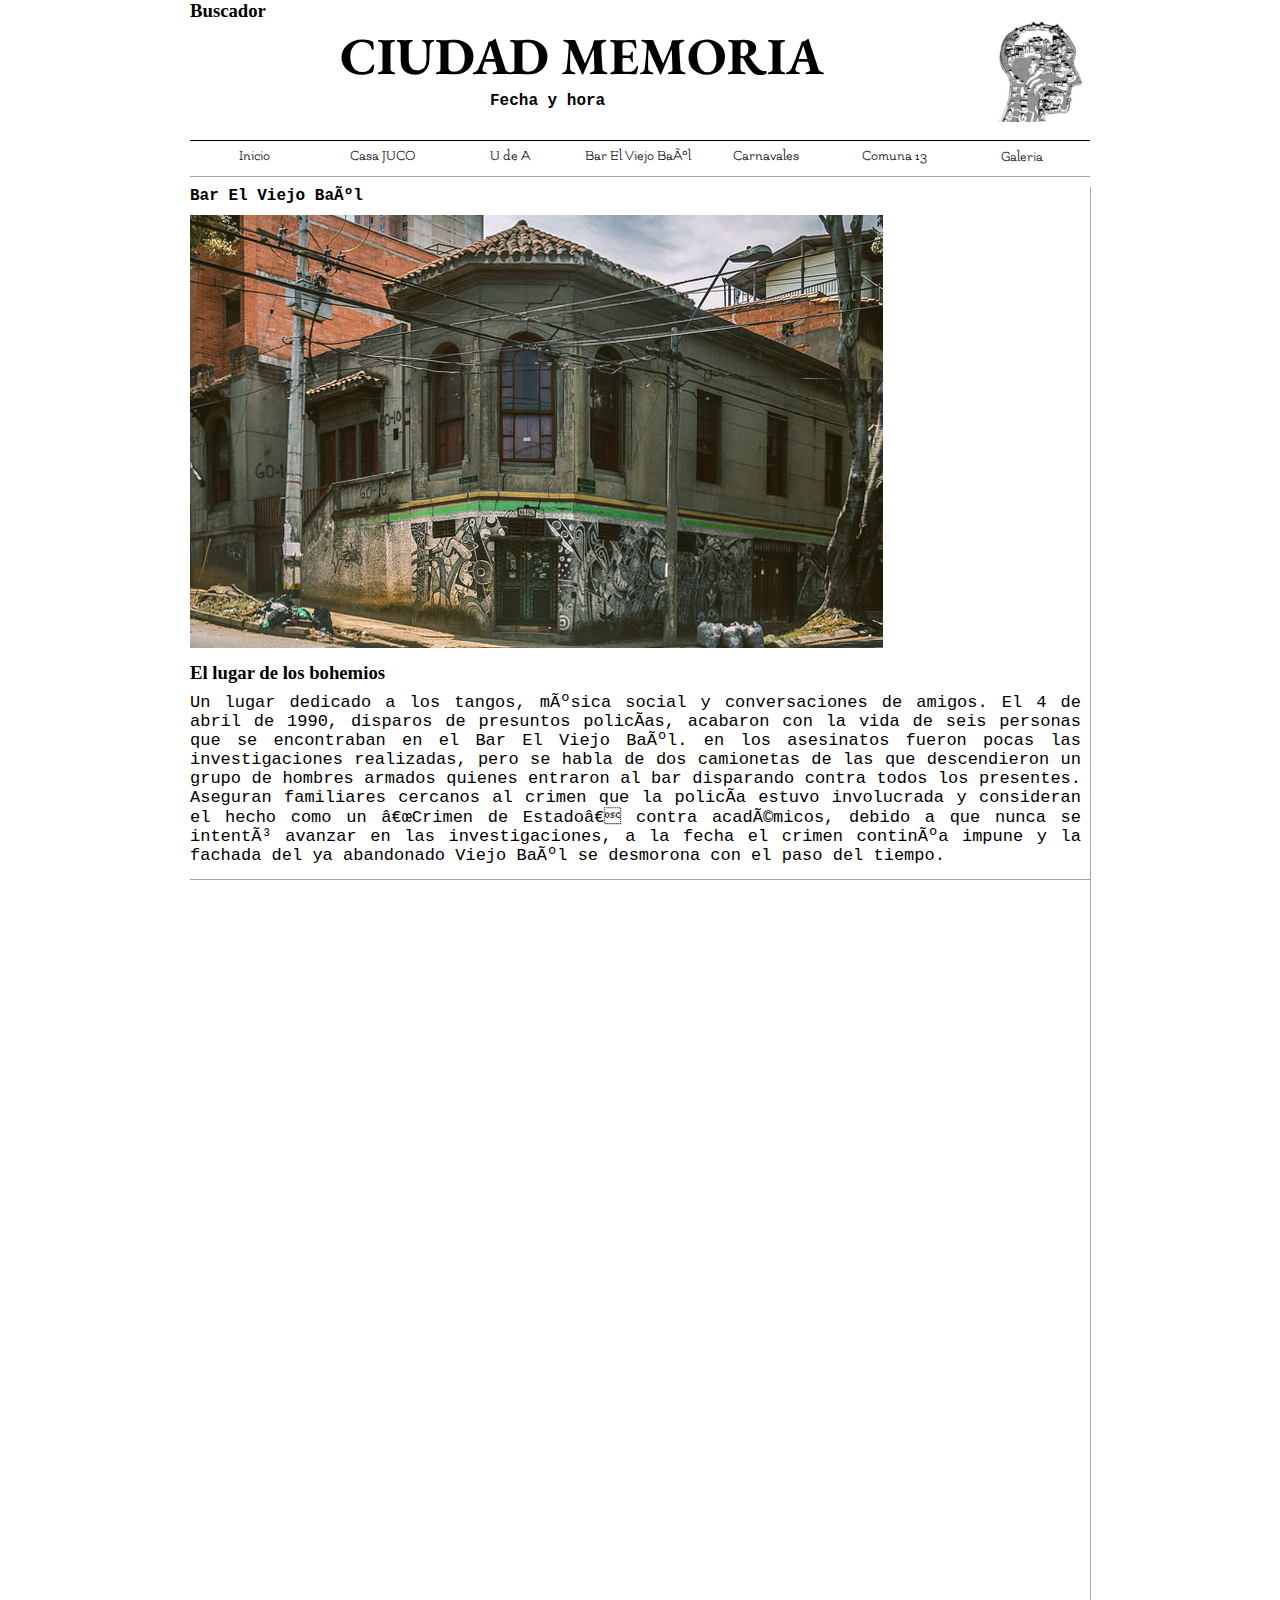
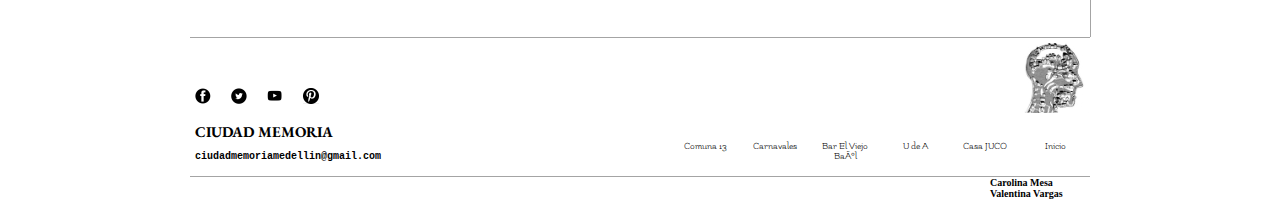
<file: pages/baul.html>
<!DOCTYPE html>
<html lang="es">
<head>

	<link rel="stylesheet" type="text/css" href="../styles/internastyle.css">
	<meta charset= UTF -8">
	<title>  Bar El Viejo Baúl </title>
	<link href="https://fonts.googleapis.com/css?family=EB+Garamond|Flamenco|PT+Mono" rel="stylesheet">
  <link rel="shortcut icon" href="../favicon.ico"/>

</head>

<body>
	
	<header>
  <h3>Buscador</h3>
  <img src="../images/logociudadmemoriapq.jpg" id="logo" />
    <h1>CIUDAD MEMORIA</h1>
    <h2 id="fecha">Fecha y hora</h2>
   	</header>

	<nav>
		<ul>
      <li><a href="../index.html" class="navs">Inicio</a></li>
      <li><a href="juco.html" class="navs">Casa JUCO</a></li>
      <li><a href="udea.html" class="navs">U de A</a></li>
      <li><a href="baul.html" class="navs"> Bar El Viejo Baúl</a></li>
      <li><a href="carnavales.html" class="navs"> Carnavales </a></li>
      <li><a href="comunatrece.html" class="navs">Comuna 13</a></li>
      <li><a href="../pages/comunatrece/galeriatrece.html" class="navs">Galeria</a></li>
		</ul>
	</nav>

 <article>
  	<h2>Bar El Viejo Baúl</h2>
 	<img src="../images/Viejo_Baul.jpg">
 	<h3>El lugar de los bohemios</h3>
		<p class=internosparrafos> Un lugar dedicado a los tangos, música social y conversaciones de amigos. El 4 de abril de 1990, disparos de presuntos policías, acabaron con la vida de seis personas que se encontraban en el Bar El Viejo Baúl. en los asesinatos fueron pocas las investigaciones realizadas, pero se habla de dos camionetas de las que descendieron un grupo de hombres armados quienes entraron al bar disparando contra todos los presentes. 
		Aseguran familiares cercanos al crimen que la policía estuvo involucrada y consideran el hecho como un “Crimen de Estado” contra académicos, debido a que nunca se intentó avanzar en las investigaciones, a la fecha el crimen continúa impune y la fachada del ya abandonado Viejo Baúl se desmorona con el paso del tiempo.</p>
  </article>

<footer>
<img id=logofooter src="../images/logofooter.jpg" >
<img id="face" src="../images/face.png" >
<img id="twitter" src="../images/twitter.png">
<img id="youtube" src="../images/youtube.png">
<img id="pinterest" src="../images/pinterest.png">
 <h4 id="cm">CIUDAD MEMORIA</h4>
<h2 id="correo"> ciudadmemoriamedellin@gmail.com </h2>
<nav>

    <ul>
      <li class="lifooter"><a href="index.html" class="navspe">Inicio</a></li>
      <li class="lifooter"><a href="pages/juco.html" class="navspe">Casa JUCO</a></li>
      <li class="lifooter"><a href="pages/udea.html" class="navspe">U de A</a></li>
      <li class="lifooter"><a href="pages/baul.html" class="navspe"> Bar El Viejo Baúl</a></li>
      <li class="lifooter"><a href="pages/carnavales.html" class="navspe"> Carnavales </a></li>
      <li class="lifooter"><a href="pages/comunatrece.html" class="navspe">Comuna 13</a></li>
    </ul>
  </nav>
  <h3 id="nombres">Carolina Mesa Valentina Vargas</h3>

  </footer>
</body>
</html>
</file>
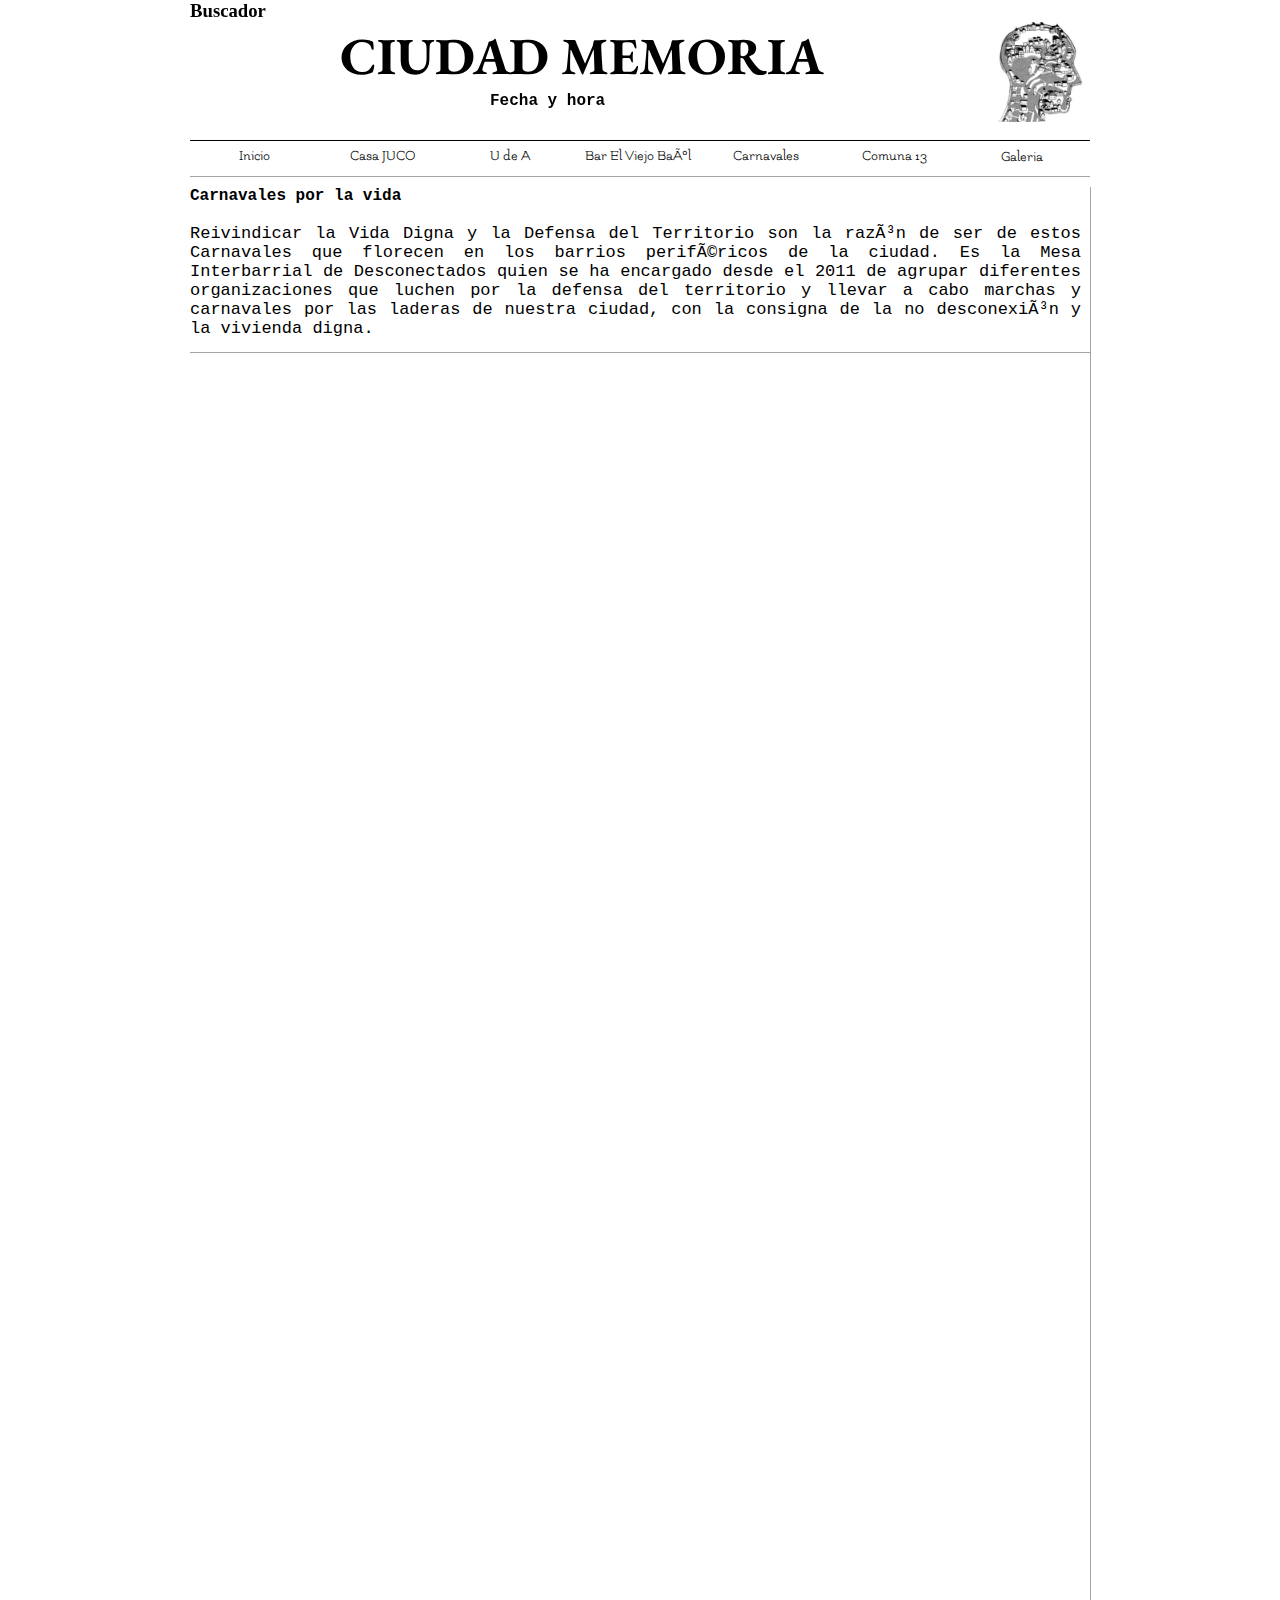
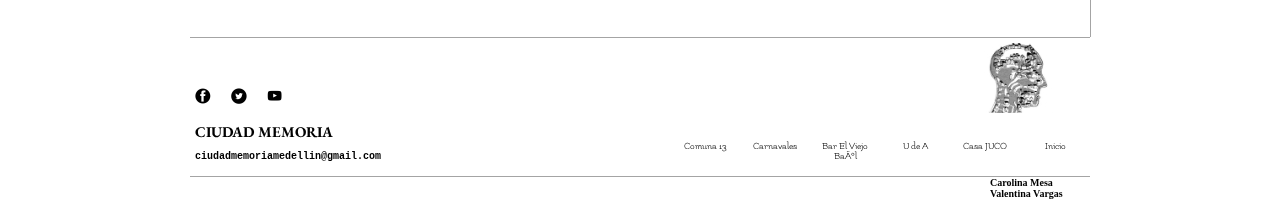
<file: pages/carnavales.html>
<!DOCTYPE html>
<html lang="es">
<head>

	<link rel="stylesheet" type="text/css" href="../styles/internastyle.css">
	<meta charset= UTF -8">
	<title>  Carnavales </title>
<link href="https://fonts.googleapis.com/css?family=EB+Garamond|Flamenco|PT+Mono" rel="stylesheet">
<link rel="shortcut icon" href="../favicon.ico"/>
</head>

<body>

	<header>
  <h3>Buscador</h3>
  <img src="../images/logociudadmemoriapq.jpg" id="logo" />
    <h1>CIUDAD MEMORIA</h1>
    <h2 id="fecha">Fecha y hora</h2>
   	</header>

	
	<nav>
		<ul>
      <li><a href="../index.html" class="navs">Inicio</a></li>
      <li><a href="juco.html" class="navs">Casa JUCO</a></li>
      <li><a href="udea.html" class="navs">U de A</a></li>
      <li><a href="baul.html" class="navs"> Bar El Viejo Baúl</a></li>
      <li><a href="carnavales.html" class="navs"> Carnavales </a></li>
      <li><a href="comunatrece.html" class="navs">Comuna 13</a></li>
      <li><a href="../pages/comunatrece/galeriatrece.html" class="navs">Galeria</a></li>

		</ul>
	</nav>

<article>
	<h2>Carnavales por la vida</h2>

	<p class=internosparrafos> Reivindicar la Vida Digna y la Defensa del Territorio son la razón de ser de estos Carnavales que florecen en los barrios periféricos de la ciudad.
	Es la Mesa Interbarrial de Desconectados quien se ha encargado desde el 2011 de agrupar diferentes organizaciones que luchen por la defensa del territorio y llevar a cabo marchas y carnavales por las laderas de nuestra ciudad, con la consigna de la no desconexión y la vivienda digna. </p>
	
	<iframe width="853" height="480" src="https://www.youtube.com/embed/YwfmR9SEdMc" frameborder="0" allowfullscreen></iframe>
</article>

	<footer>
<img id=logofooter src="../images/logofooter.jpg" >
<img id="face" src="../images/face.png" >
<img id="twitter" src="../images/twitter.png">
<img id="youtube" src="../images/youtube.png">
 <h4 id="cm">CIUDAD MEMORIA</h4>
<h2 id="correo"> ciudadmemoriamedellin@gmail.com </h2>
<nav>

    <ul>
      <li class="lifooter"><a href="index.html" class="navspe">Inicio</a></li>
      <li class="lifooter"><a href="pages/juco.html" class="navspe">Casa JUCO</a></li>
      <li class="lifooter"><a href="pages/udea.html" class="navspe">U de A</a></li>
      <li class="lifooter"><a href="pages/baul.html" class="navspe"> Bar El Viejo Baúl</a></li>
      <li class="lifooter"><a href="pages/carnavales.html" class="navspe"> Carnavales </a></li>
      <li class="lifooter"><a href="pages/comunatrece.html" class="navspe">Comuna 13</a></li>
    </ul>
  </nav>
  <h3 id="nombres">Carolina Mesa Valentina Vargas</h3>

  </footer>
</body>
</html>
</file>
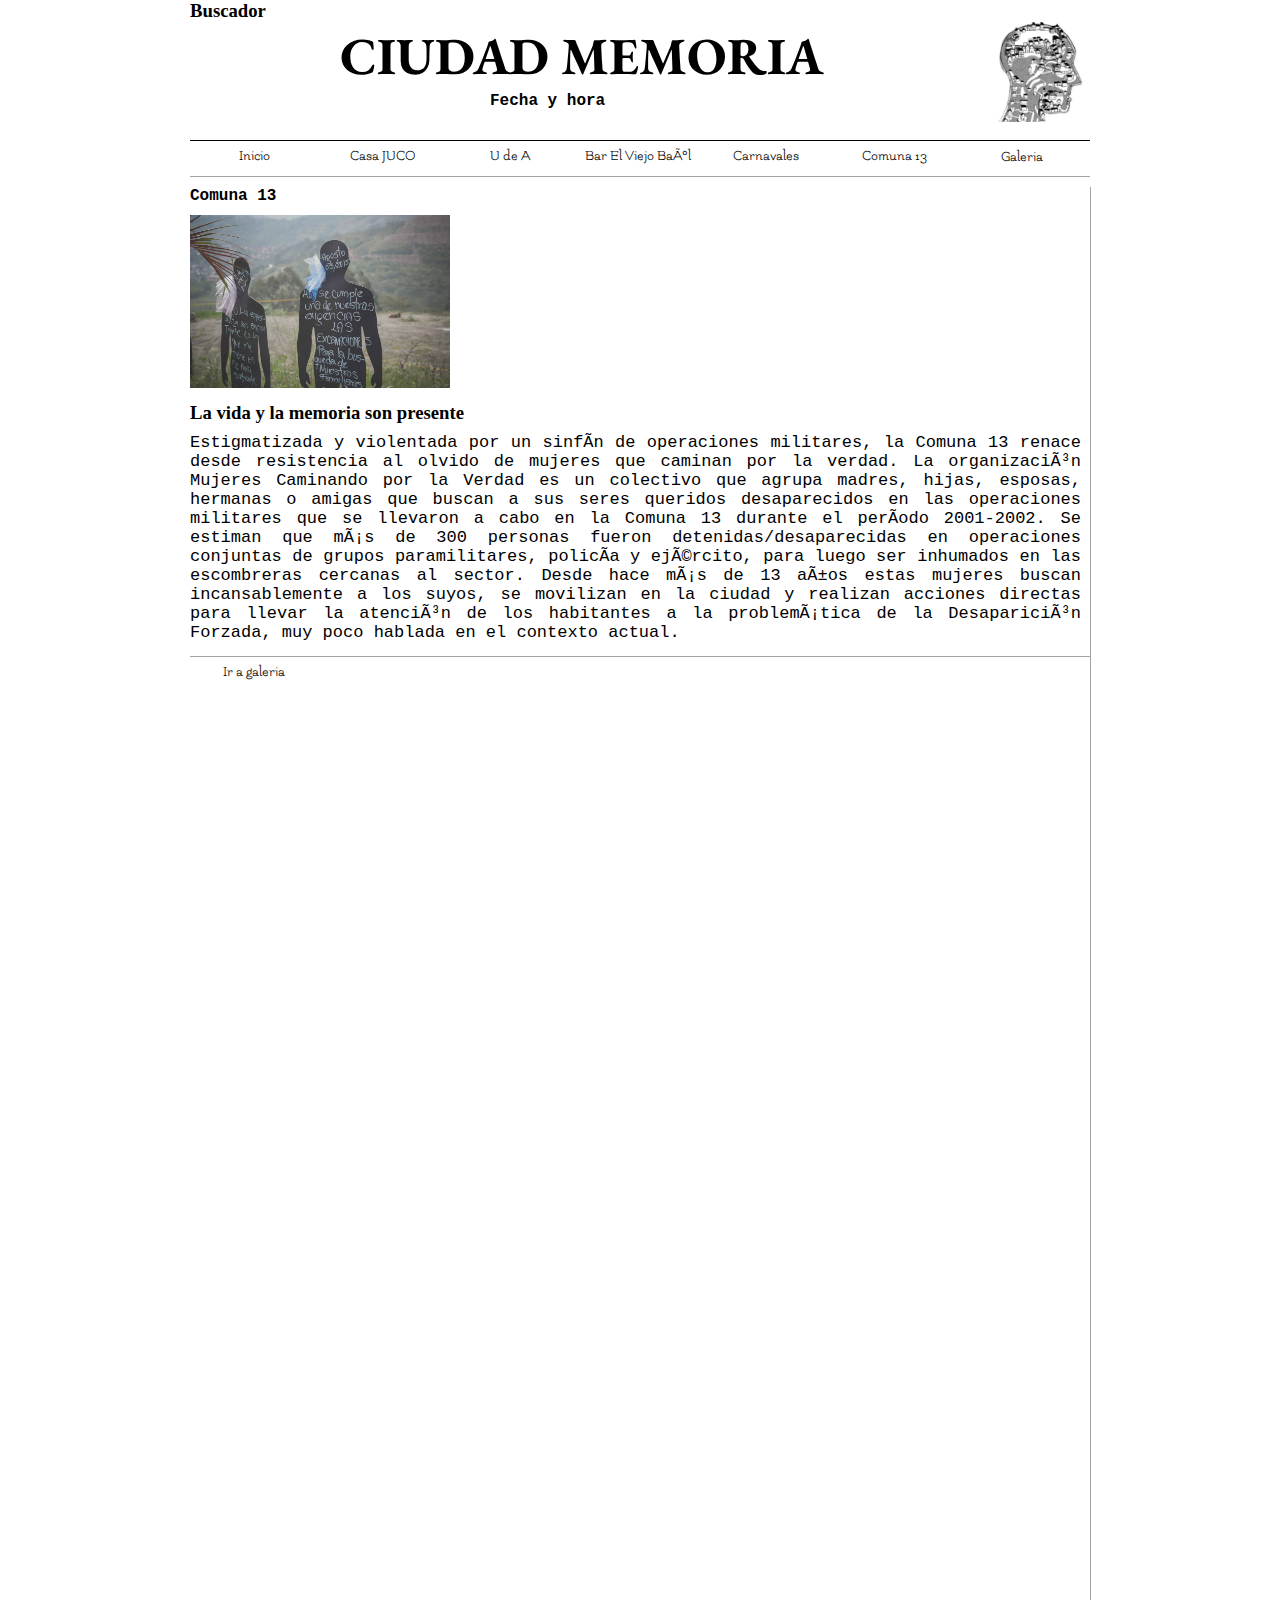
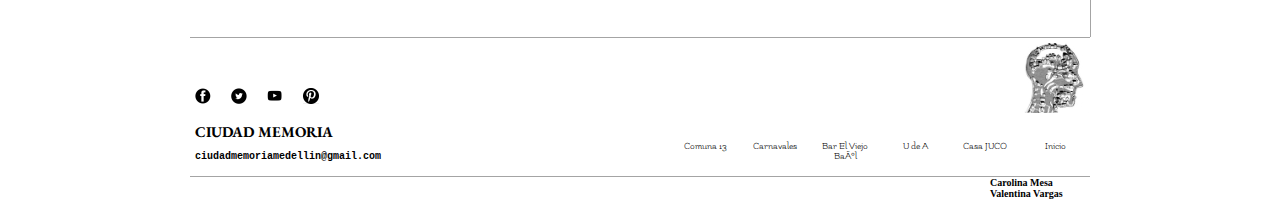
<file: pages/comunatrece.html>
<!DOCTYPE html>
<html lang="es">
<head>
	<link rel="stylesheet" type="text/css" href="../styles/internastyle.css">
	<meta charset= UTF -8">
	<title> Comuna 13 </title>
<link href="https://fonts.googleapis.com/css?family=EB+Garamond|Flamenco|PT+Mono" rel="stylesheet">
 <link rel="shortcut icon" href="../favicon.ico"/>
</head>

<body>

	<header>
  <h3>Buscador</h3>
  <img src="../images/logociudadmemoriapq.jpg" id="logo" />
    <h1>CIUDAD MEMORIA</h1>
    <h2 id="fecha">Fecha y hora</h2>
   	</header>

	
	<nav>
		<ul>
      <li><a href="../index.html" class="navs">Inicio</a></li>
      <li><a href="juco.html" class="navs">Casa JUCO</a></li>
      <li><a href="udea.html" class="navs">U de A</a></li>
      <li><a href="baul.html" class="navs"> Bar El Viejo Baúl</a></li>
      <li><a href="carnavales.html" class="navs"> Carnavales </a></li>
      <li><a href="comunatrece.html" class="navs">Comuna 13</a></li>
       <li><a href="../pages/comunatrece/galeriatrece.html" class="navs">Galeria</a></li>
		</ul>
	</nav>

<article id="unico">
	<h2>Comuna 13</h2>

	<img src="../images/comuna13icon.jpg">

	<h3>La vida y la memoria son presente</h3>
	<p class=internosparrafos> Estigmatizada y violentada por un sinfín de operaciones militares, la Comuna 13 renace desde resistencia al olvido de mujeres que caminan por la verdad.
	La organización Mujeres Caminando por la Verdad es un colectivo que agrupa madres, hijas, esposas, hermanas o amigas que buscan a sus seres queridos desaparecidos en las operaciones militares que se llevaron a cabo en la Comuna 13 durante el período 2001-2002.
	Se estiman que más de 300 personas fueron detenidas/desaparecidas en operaciones conjuntas de grupos paramilitares, policía y ejército, para luego ser inhumados en las escombreras cercanas al sector.
	Desde hace más de 13 años estas mujeres buscan incansablemente a los suyos, se movilizan en la ciudad y realizan acciones directas para llevar la atención de los habitantes a la problemática de la Desaparición Forzada, muy poco hablada en el contexto actual. </p>
	
	
	<a href="comunatrece/galeriatrece.html" class="navs">Ir a galeria</a>
	
	</article>

<footer>
<img id=logofooter src="../images/logofooter.jpg" >
<img id="face" src="../images/face.png" >
<img id="twitter" src="../images/twitter.png">
<img id="youtube" src="../images/youtube.png">
<img id="pinterest" src="../images/pinterest.png">
 <h4 id="cm">CIUDAD MEMORIA</h4>
<h2 id="correo"> ciudadmemoriamedellin@gmail.com </h2>
<nav>

    <ul>
      <li class="lifooter"><a href="index.html" class="navspe">Inicio</a></li>
      <li class="lifooter"><a href="pages/juco.html" class="navspe">Casa JUCO</a></li>
      <li class="lifooter"><a href="pages/udea.html" class="navspe">U de A</a></li>
      <li class="lifooter"><a href="pages/baul.html" class="navspe"> Bar El Viejo Baúl</a></li>
      <li class="lifooter"><a href="pages/carnavales.html" class="navspe"> Carnavales </a></li>
      <li class="lifooter"><a href="pages/comunatrece.html" class="navspe">Comuna 13</a></li>
    </ul>
  </nav>
  <h3 id="nombres">Carolina Mesa Valentina Vargas</h3>

  </footer>
</body>
</html>
</file>
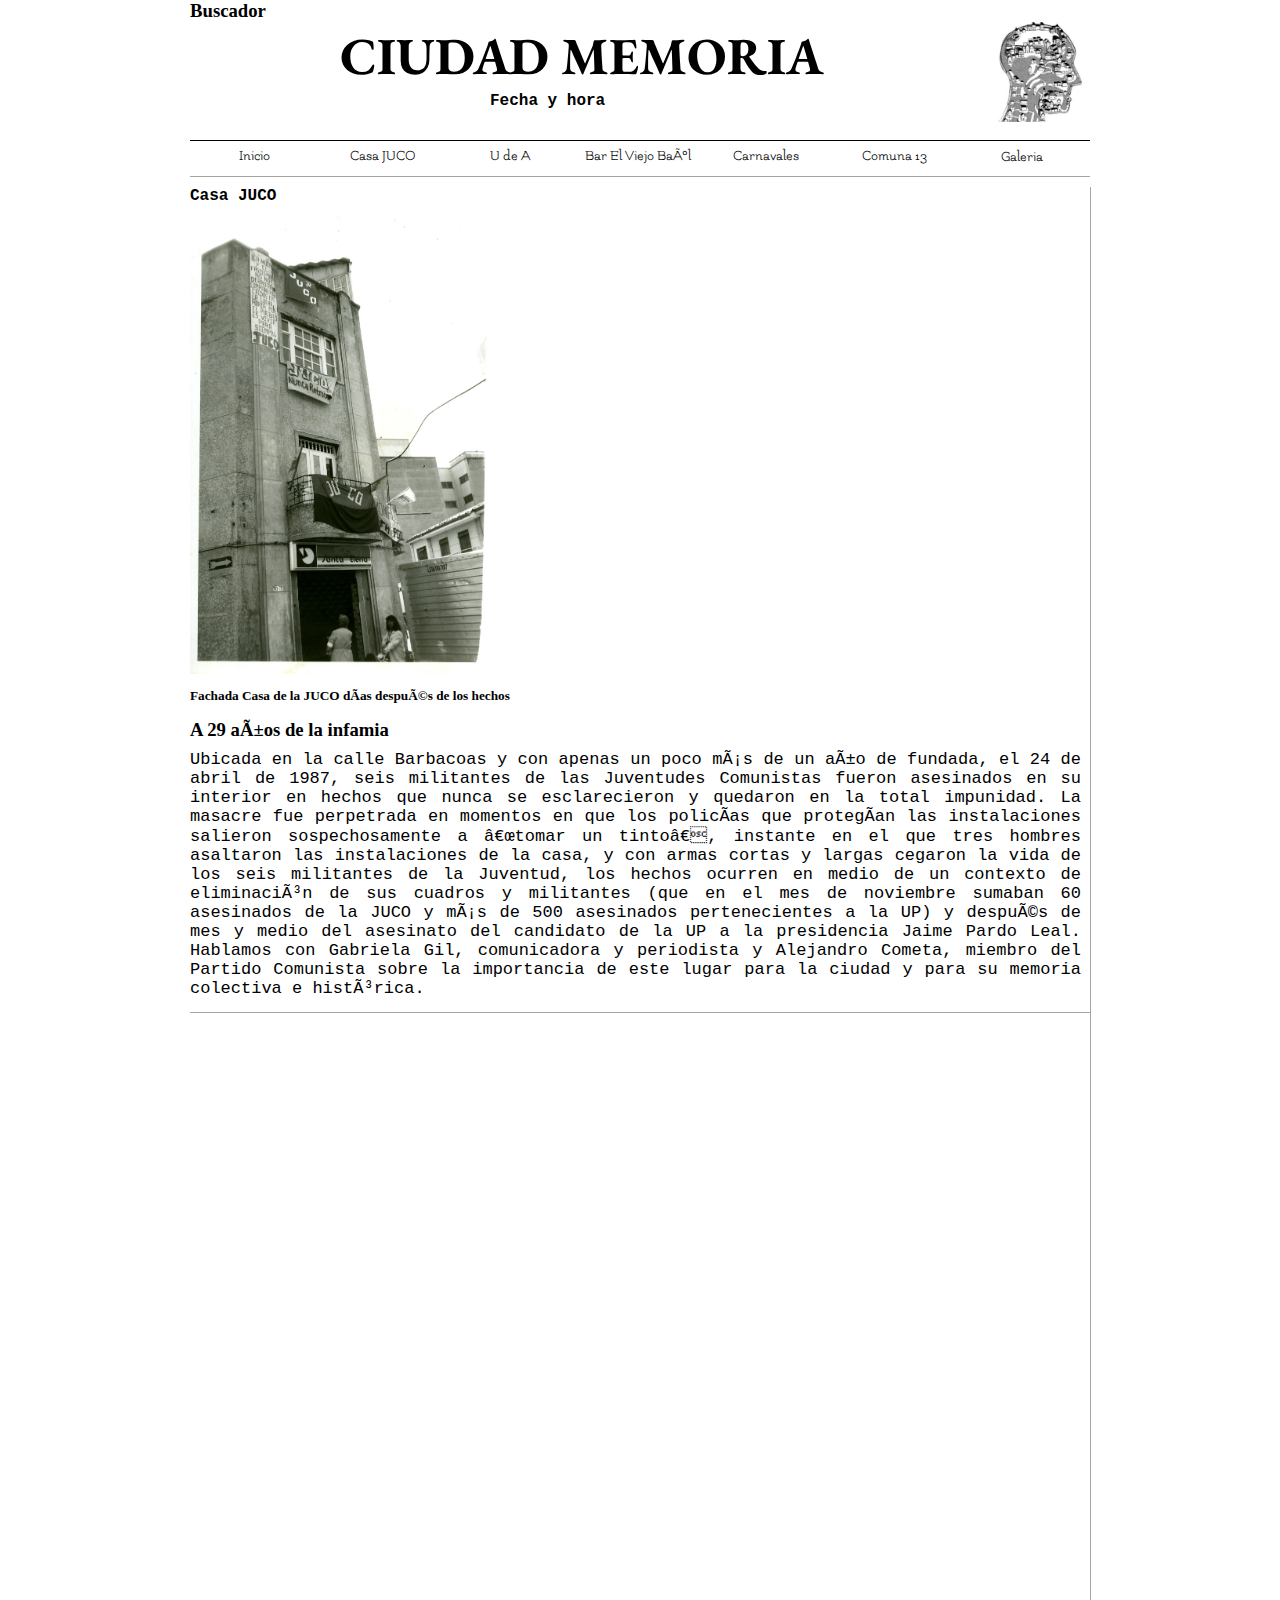
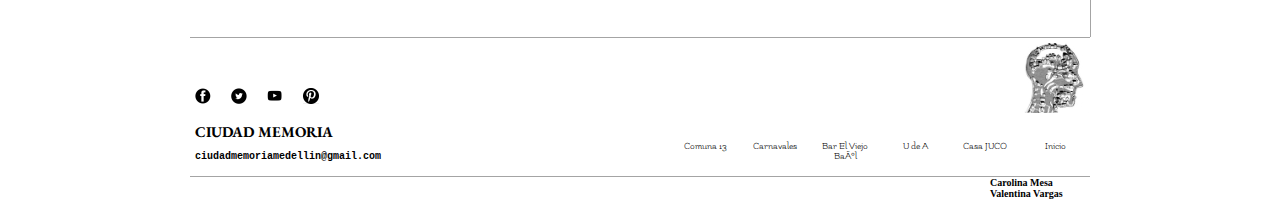
<file: pages/juco.html>
<!DOCTYPE html>
<html lang="es">
<head>
	<link rel="stylesheet" type="text/css" href="../styles/internastyle.css">
	<meta charset= UTF -8">
	<title>  Casa JUCO </title>
	<link href="https://fonts.googleapis.com/css?family=EB+Garamond|Flamenco|PT+Mono" rel="stylesheet">
  <link rel="shortcut icon" href="../favicon.ico"/>

</head>

<body>
	
	<header>
  <h3>Buscador</h3>
  <img src="../images/logociudadmemoriapq.jpg" id="logo" />
    <h1>CIUDAD MEMORIA</h1>
    <h2 id="fecha">Fecha y hora</h2>
   	</header>

	<nav>
		<ul>
      <li><a href="../index.html" class="navs">Inicio</a></li>
      <li><a href="juco.html" class="navs">Casa JUCO</a></li>
      <li><a href="udea.html" class="navs">U de A</a></li>
      <li><a href="baul.html" class="navs"> Bar El Viejo Baúl</a></li>
      <li><a href="carnavales.html" class="navs"> Carnavales </a></li>
      <li><a href="comunatrece.html" class="navs">Comuna 13</a></li>
       <li><a href="../pages/comunatrece/galeriatrece.html" class="navs">Galeria</a></li>
		</ul>
	</nav>
<article >
	<h2>Casa JUCO</h2>
	<img src="../images/masacrejuco3.jpg">
	<h5 id="piedefotojuco">Fachada Casa de la JUCO días después de los hechos</h5>
	<h3>A 29 años de la infamia</h3>
	<p class=internosparrafos> Ubicada en la calle Barbacoas y con apenas un poco más de un año de fundada, el 24 de abril de 1987, seis militantes de las Juventudes Comunistas fueron asesinados en su interior en hechos que nunca se esclarecieron y quedaron en la total impunidad.
	La masacre fue perpetrada en momentos en que los policías que protegían las instalaciones salieron sospechosamente a “tomar un tinto”, instante en el que tres hombres asaltaron las instalaciones de la casa, y con armas cortas y largas cegaron la vida de los seis militantes de la Juventud, los hechos ocurren en medio de un contexto de eliminación de sus cuadros y militantes (que en el mes de noviembre sumaban 60 asesinados de la JUCO y más de 500 asesinados pertenecientes a la UP) y después de mes y medio del asesinato del candidato de la UP a la presidencia Jaime Pardo Leal.
	Hablamos con Gabriela Gil, comunicadora y periodista y Alejandro Cometa, miembro del Partido Comunista sobre la importancia de este lugar para la ciudad y para su memoria colectiva e histórica. </p>
	
	
<iframe width="50%" height="450" scrolling="no" frameborder="no" src="https://w.soundcloud.com/player/?url=https%3A//api.soundcloud.com/tracks/313043593&amp;auto_play=false&amp;hide_related=false&amp;show_comments=true&amp;show_user=true&amp;show_reposts=false&amp;visual=true"></iframe>

</article>

<footer>
<img id=logofooter src="../images/logofooter.jpg" >
<img id="face" src="../images/face.png" >
<img id="twitter" src="../images/twitter.png">
<img id="youtube" src="../images/youtube.png">
<img id="pinterest" src="../images/pinterest.png">
 <h4 id="cm">CIUDAD MEMORIA</h4>
<h2 id="correo"> ciudadmemoriamedellin@gmail.com </h2>
<nav>

    <ul>
      <li class="lifooter"><a href="index.html" class="navspe">Inicio</a></li>
      <li class="lifooter"><a href="pages/juco.html" class="navspe">Casa JUCO</a></li>
      <li class="lifooter"><a href="pages/udea.html" class="navspe">U de A</a></li>
      <li class="lifooter"><a href="pages/baul.html" class="navspe"> Bar El Viejo Baúl</a></li>
      <li class="lifooter"><a href="pages/carnavales.html" class="navspe"> Carnavales </a></li>
      <li class="lifooter"><a href="pages/comunatrece.html" class="navspe">Comuna 13</a></li>
    </ul>
  </nav>
  <h3 id="nombres">Carolina Mesa Valentina Vargas</h3>

  </footer>
</body>
</html>
</file>
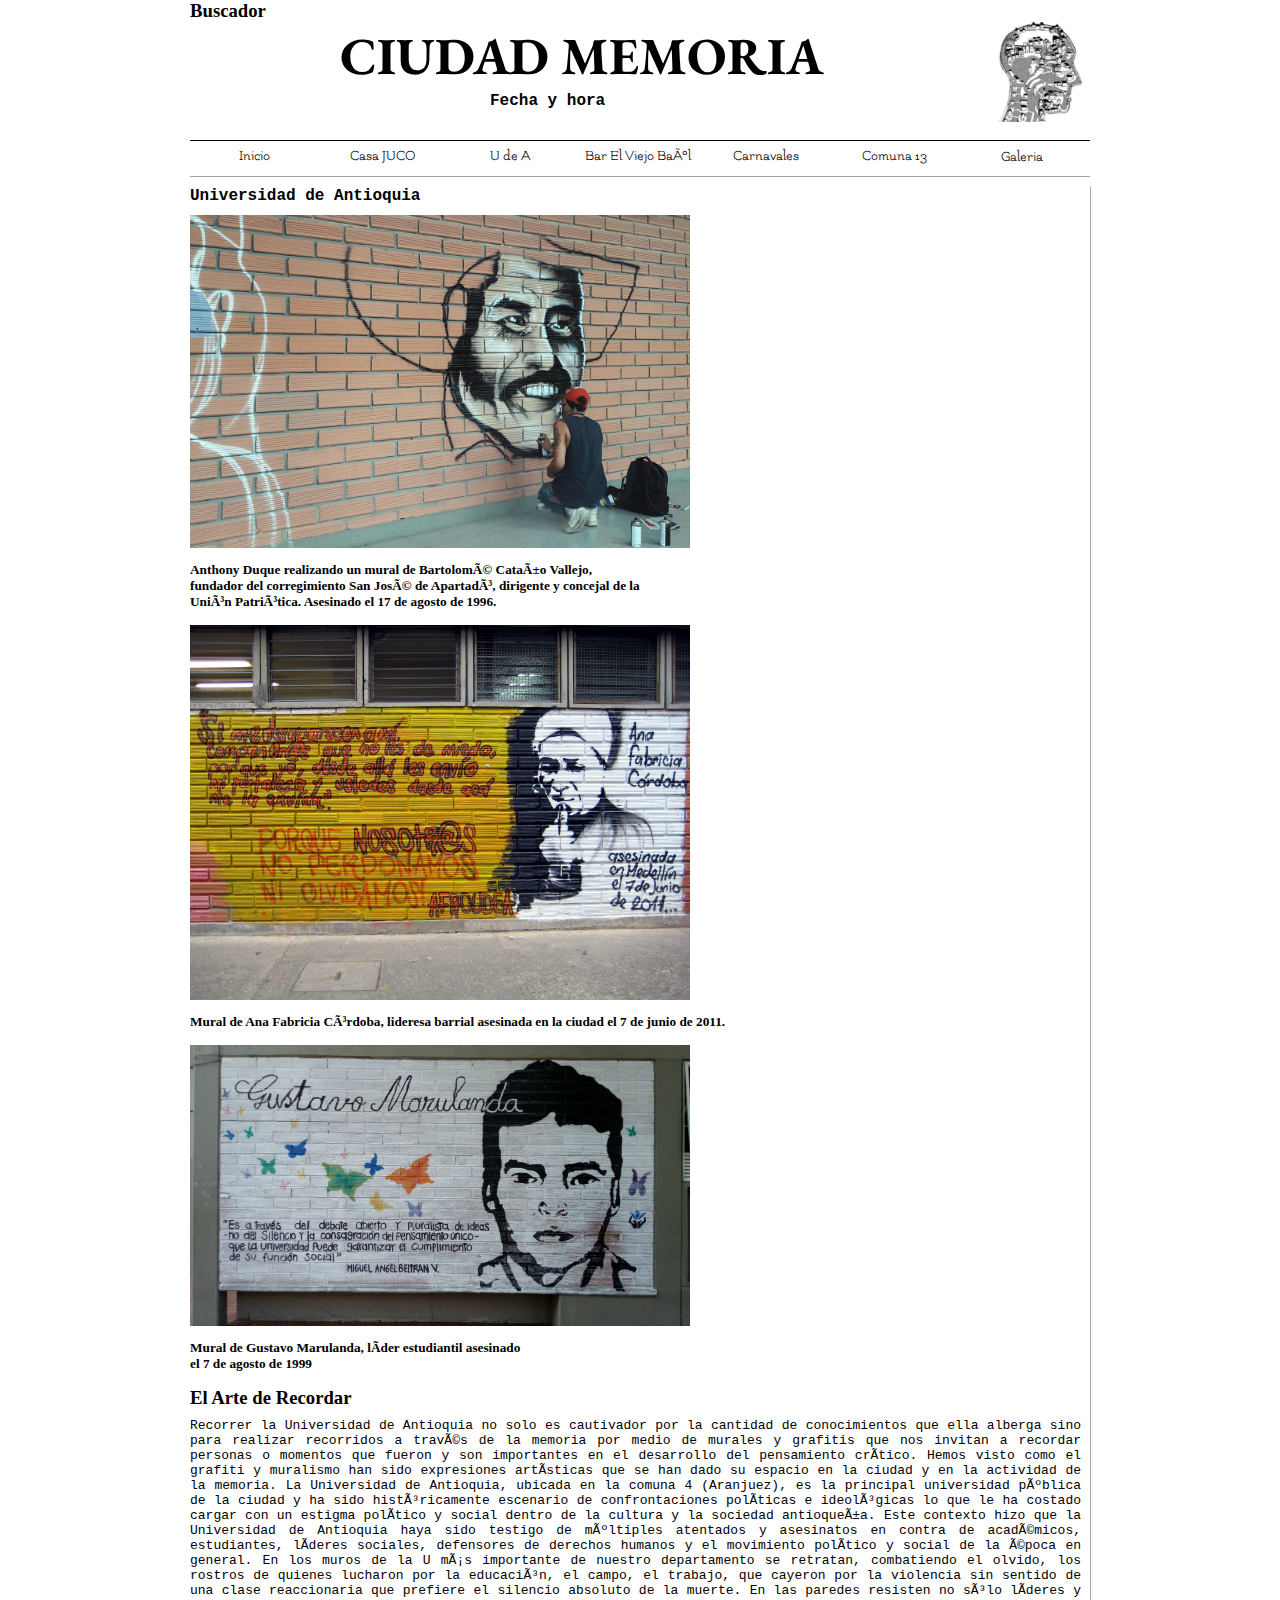
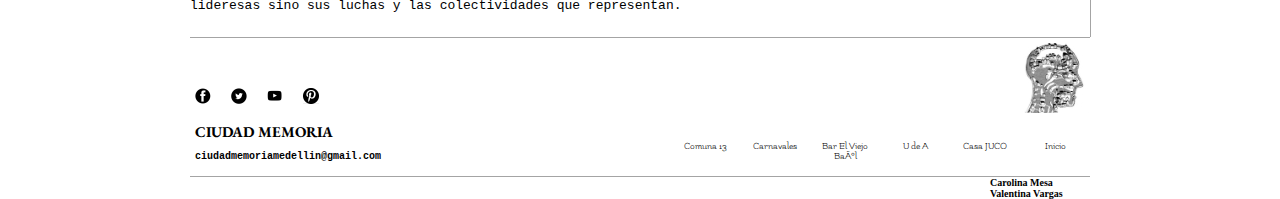
<file: pages/udea.html>
<!DOCTYPE html>
<html lang="es">
<head>
<link rel="stylesheet" type="text/css" href="../styles/internastyle.css">
	<meta charset= UTF -8">
	<title>  U de A </title>
	<link href="https://fonts.googleapis.com/css?family=EB+Garamond|Flamenco|PT+Mono" rel="stylesheet">
  <link rel="shortcut icon" href="../favicon.ico"/>
</head>

<body>

	<header>
  <h3>Buscador</h3>
  <img src="../images/logociudadmemoriapq.jpg" id="logo" />
    <h1>CIUDAD MEMORIA</h1>
    <h2 id="fecha">Fecha y hora</h2>
   	</header>

	
	<nav>
		<ul>
      <li><a href="../index.html" class="navs">Inicio</a></li>
      <li><a href="juco.html" class="navs">Casa JUCO</a></li>
      <li><a href="udea.html" class="navs">U de A</a></li>
      <li><a href="baul.html" class="navs"> Bar El Viejo Baúl</a></li>
      <li><a href="carnavales.html" class="navs"> Carnavales </a></li>
      <li><a href="comunatrece.html" class="navs">Comuna 13</a></li>
       <li><a href="../pages/comunatrece/galeriatrece.html" class="navs">Galeria</a></li>
		</ul>
	</nav>

<article>
	<h2>Universidad de Antioquia</h2>

	<img id=primeraudea src=../images/udea_foto_1.jpg>
	<h5 id="primerau">Anthony Duque realizando un mural de Bartolomé Cataño Vallejo, <br> fundador del corregimiento San José de Apartadó, dirigente y concejal de la <br> Unión Patriótica. Asesinado el 17 de agosto de 1996. </h5>

	<img id=segundaudea src=../images/udea_foto_2.jpg>
	<h5 id="segundau">Mural de Ana Fabricia Córdoba, lideresa barrial asesinada en la ciudad el 7 de junio de 2011. </h5>

	<img id=terceraudea src=../images/udea_foto_3.jpg>
	<h5 id="tercerau">Mural de Gustavo Marulanda, líder estudiantil asesinado <br> el 7 de agosto de 1999</h5>

	<h3>El Arte de Recordar </h3>
	<p id=internoudea > Recorrer la Universidad de Antioquia no solo es cautivador por la cantidad de conocimientos que ella alberga sino para realizar recorridos a través de la memoria por medio de murales y grafitis que nos invitan a recordar personas o momentos que fueron y son importantes en el desarrollo del pensamiento crítico.  Hemos visto como el grafiti y muralismo han sido expresiones artísticas que se han dado su espacio en la ciudad y en la actividad de la memoria. 
	La Universidad de Antioquia, ubicada en la comuna 4 (Aranjuez), es la principal universidad pública de la ciudad y ha sido históricamente escenario de confrontaciones políticas e ideológicas lo que le ha costado cargar con un estigma político y social dentro de la cultura y la sociedad antioqueña. Este contexto hizo que la Universidad de Antioquia haya sido testigo de múltiples atentados y asesinatos en contra de académicos, estudiantes, líderes sociales, defensores de derechos humanos y el movimiento político y social de la época en general. 
	En los muros de la U más importante de nuestro departamento se retratan, combatiendo el olvido, los rostros de quienes lucharon por la educación, el campo, el trabajo, que cayeron por la violencia sin sentido de una clase reaccionaria que prefiere el silencio absoluto de la muerte. En las paredes resisten no sólo líderes y lideresas sino sus luchas y las colectividades que representan.  </p>
	</article>

<footer>
<img id=logofooter src="../images/logofooter.jpg" >
<img id="face" src="../images/face.png" >
<img id="twitter" src="../images/twitter.png">
<img id="youtube" src="../images/youtube.png">
<img id="pinterest" src="../images/pinterest.png">
 <h4 id="cm">CIUDAD MEMORIA</h4>
<h2 id="correo"> ciudadmemoriamedellin@gmail.com </h2>
<nav>

    <ul>
      <li class="lifooter"><a href="../index.html" class="navspe">Inicio</a></li>
      <li class="lifooter"><a href="juco.html" class="navspe">Casa JUCO</a></li>
      <li class="lifooter"><a href="udea.html" class="navspe">U de A</a></li>
      <li class="lifooter"><a href="baul.html" class="navspe"> Bar El Viejo Baúl</a></li>
      <li class="lifooter"><a href="carnavales.html" class="navspe"> Carnavales </a></li>
      <li class="lifooter"><a href="comunatrece.html" class="navspe">Comuna 13</a></li>
    </ul>
  </nav>
  <h3 id="nombres">Carolina Mesa Valentina Vargas</h3>

  </footer>
</body>
</html>
</file>
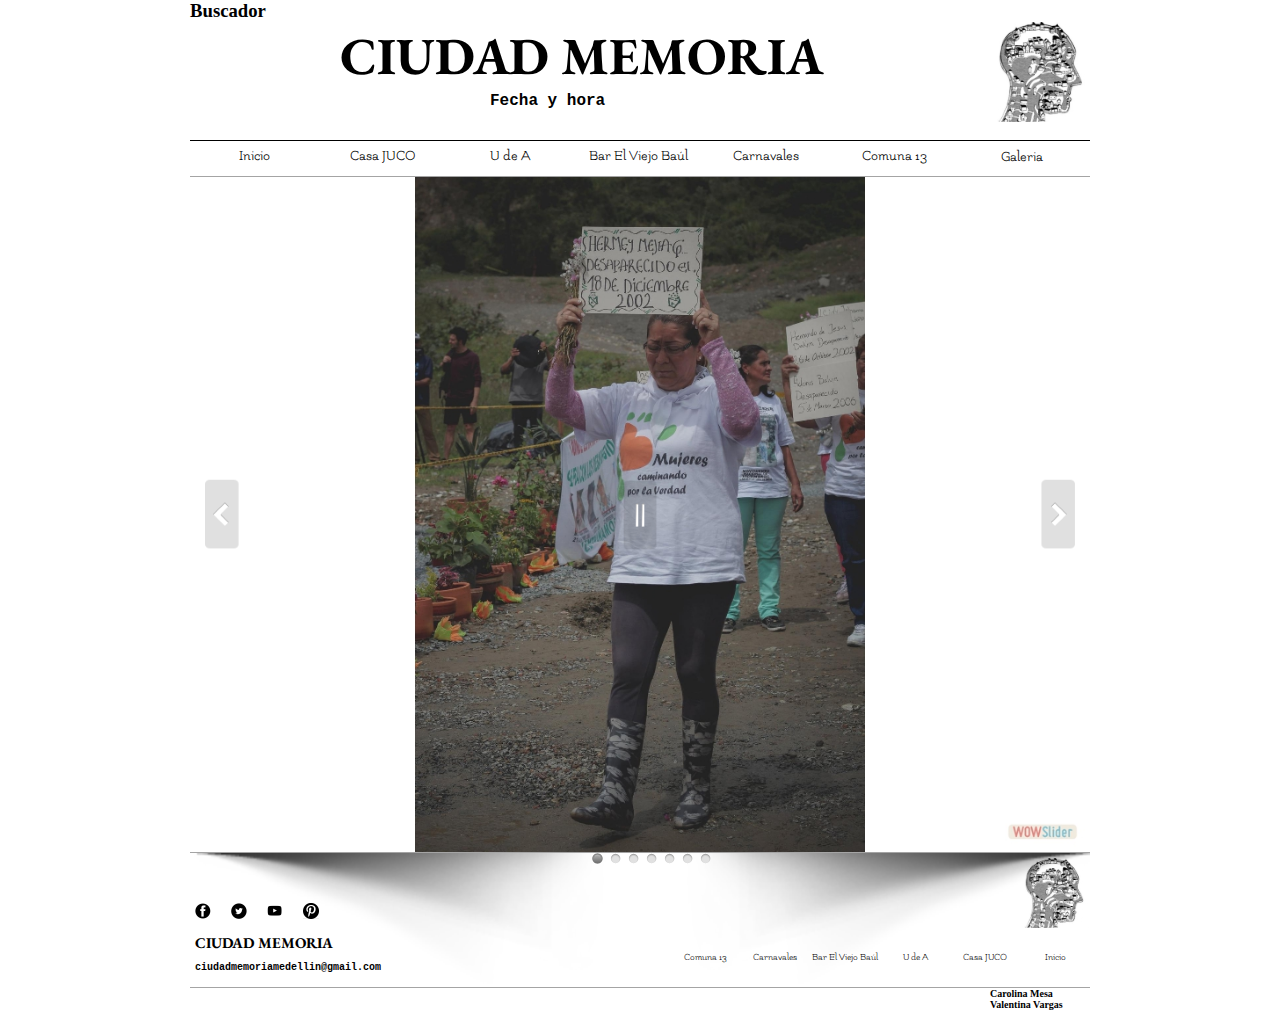
<file: pages/comunatrece/galeriatrece.html>
<DOCTYPE html>
<!DOCTYPE html>
<html>
<head>
<link rel="stylesheet" type="text/css" href="../../styles/internastyle.css">
<!-- Start WOWSlider.com HEAD section -->
<link rel="stylesheet" type="text/css" href="engine1/style.css" />
<script type="text/javascript" src="engine1/jquery.js"></script>
<!-- End WOWSlider.com HEAD section -->
	<title>Galeria Comuna 13</title>
	<link href="https://fonts.googleapis.com/css?family=EB+Garamond|Flamenco|PT+Mono" rel="stylesheet">

 <link rel="shortcut icon" href="../../favicon.ico"/>
</head>
<body>
<header>
  <h3>Buscador</h3>
  <img src="../../images/logociudadmemoriapq.jpg" id="logo" />
    <h1>CIUDAD MEMORIA</h1>
    <h2 id="fecha">Fecha y hora</h2>
   	</header>

	<nav>
		<ul>
      <li><a href="../../index.html" class="navs">Inicio</a></li>
      <li><a href="../juco.html" class="navs">Casa JUCO</a></li>
      <li><a href="../udea.html" class="navs">U de A</a></li>
      <li><a href="../baul.html" class="navs"> Bar El Viejo Baúl</a></li>
      <li><a href="../carnavales.html" class="navs"> Carnavales </a></li>
      <li><a href="../comunatrece.html" class="navs">Comuna 13</a></li>
       <li><a href="../../pages/comunatrece/galeriatrece.html" class="navs">Galeria</a></li>
		</ul>
	</nav>
<!-- Start WOWSlider.com BODY section -->
<div id="wowslider-container1">
<div class="ws_images"><ul>
		<li><img src="data1/images/comuna13_1.jpg" alt="" title="" id="wows1_0"/></li>
		<li><img src="data1/images/comuna13_2.jpg" alt="" title="" id="wows1_1"/></li>
		<li><img src="data1/images/comuna13_3.jpg" alt="" title="" id="wows1_2"/></li>
		<li><img src="data1/images/comuna13_4.jpg" alt="" title="" id="wows1_3"/></li>
		<li><img src="data1/images/comuna13_5.jpg" alt="" title="" id="wows1_4"/></li>
		<li><a href="http://wowslider.com"><img src="data1/images/comuna13_6.jpg" alt="wowslider.com" title="" id="wows1_5"/></a></li>
		<li><img src="data1/images/comuna13.jpg" alt="" title="" id="wows1_6"/></li>
	</ul></div>
	<div class="ws_bullets"><div>
		<a href="#" title=""><span><img src="data1/tooltips/comuna13_1.jpg" alt=""/>1</span></a>
		<a href="#" title=""><span><img src="data1/tooltips/comuna13_2.jpg" alt=""/>2</span></a>
		<a href="#" title=""><span><img src="data1/tooltips/comuna13_3.jpg" alt=""/>3</span></a>
		<a href="#" title=""><span><img src="data1/tooltips/comuna13_4.jpg" alt=""/>4</span></a>
		<a href="#" title=""><span><img src="data1/tooltips/comuna13_5.jpg" alt=""/>5</span></a>
		<a href="#" title=""><span><img src="data1/tooltips/comuna13_6.jpg" alt=""/>6</span></a>
		<a href="#" title=""><span><img src="data1/tooltips/comuna13.jpg" alt=""/>7</span></a>
	</div></div><div class="ws_script" style="position:absolute;left:-99%"><a href="http://wowslider.com">http://wowslider.com/</a> by WOWSlider.com v8.7.1m</div>
<div class="ws_shadow"></div>
</div>	
<script type="text/javascript" src="engine1/wowslider.js"></script>
<script type="text/javascript" src="engine1/script.js"></script>
<!-- End WOWSlider.com BODY section -->

<footer>
<img id=logofooter src="../../images/logofooter.jpg" >
<img id="face" src="../../images/face.png" >
<img id="twitter" src="../../images/twitter.png">
<img id="youtube" src="../../images/youtube.png">
<img id="pinterest" src="../../images/pinterest.png">

 <h4 id="cm">CIUDAD MEMORIA</h4>
<h2 id="correo"> ciudadmemoriamedellin@gmail.com </h2>
<nav>

    <ul>
      <li class="lifooter"><a href="index.html" class="navspe">Inicio</a></li>
      <li class="lifooter"><a href="pages/juco.html" class="navspe">Casa JUCO</a></li>
      <li class="lifooter"><a href="pages/udea.html" class="navspe">U de A</a></li>
      <li class="lifooter"><a href="pages/baul.html" class="navspe"> Bar El Viejo Baúl</a></li>
      <li class="lifooter"><a href="pages/carnavales.html" class="navspe"> Carnavales </a></li>
      <li class="lifooter"><a href="pages/comunatrece.html" class="navspe">Comuna 13</a></li>
    </ul>
  </nav>
  <h3 id="nombres">Carolina Mesa Valentina Vargas</h3>

  </footer>
</body>
</html>
</file>
<file: styles/internastyle.css>
*{	margin: 0px;
	padding: 0px;}

html{background: #fff;}


body{background: #fff;
	width: 900px;
	height: 1034px;
	margin: 0px auto;}

header{
	width: 900px;
	height: 140px;
	background: #fff;
	border-bottom: 1px #000 solid;
	padding: 0px auto;
}

#logo{
	padding-bottom: 10px;
	float: right;}

h1{
	font-family: 'EB Garamond', serif;
	font-size: 52px;
	color: #000;
	float: left;
	margin-left: 150px;
	}


h2{	font-family: 'Source Code Pro', monospace;
	font-size: 1em;
	}

#fecha{
	margin-top: 70px;
	margin-left: 300px;

}
nav{width: 100%;
	height: 35px;
	border-bottom: 1px #A4A4A4 solid;}

.navs{font-family: 'Flamenco', cursive;
	font-size: 15px;

	width: 128px;
	height: 20px;
	background: #fff;
	display: block;
	text-decoration: none;
	color: #000;
	text-align: center;
	margin-top: 7px;
}
a:hover{
	background: #A4A4A4;
	
}

ul{ list-style-type: none;}

li{float: left;}


article{
	width: 900px;
	height: 1450px;
	float: left;
border-right :1px #A4A4A4 solid;
background: #fff;
padding: 0px auto;
margin-top: 10px;}

h2{margin-bottom: 10px;}


img{margin-bottom: 10px;}

iframe{margin-top: 10px;}

.internosparrafos{font-family: 'PT Mono', monospace;
	font-size: 17px;
	text-align: justify;
	padding-top: 9px;
	padding-right: 9px;
	padding-bottom: 14px;
	border-bottom: 1px #A4A4A4 solid;}

	#internoudea {font-family: 'PT Mono', monospace;
	font-size: 13px;
	text-align: justify;
	padding-top: 9px;
	padding-right: 9px;
	padding-bottom: 14px;
	}

#primerau {
	padding-bottom: 15px;}

#segundau {
	padding-bottom: 15px;}

#tercerau {
	padding-bottom: 15px;
}
#piedefotojuco {
	padding-bottom: 15px;
}




footer{
	width: 100%;
	height:150px;
	border-top: 1px #A4A4A4 solid; 
	background: #fff;
	float: left;}


	#banner {padding-top: 300px;
		padding-left: 30px;}

#logofooter{margin-top: 5px;
	float-left;
	margin-left: 700px;
	margin-bottom: 5px;
			}


.lifooter{float: right;
			}


#face{
	margin-left: 5px;
	margin-top: 50px;
	float: left;
}
#twitter {margin-left: 20px;
	margin-top: 50px;
	float: left;
}

#youtube{
	margin-left: 20px;
	margin-top: 50px;
	float: left;
}
#pinterest{
	margin-left: 20px;
	margin-top: 50px;
	float: left;
}

#cm{
	font-family: 'EB Garamond', serif;
	font-size: 15px;
	margin-left: 5px;
	color: #000;
	}

#correo{
	font-size: 10px;
	margin-top:10px;
	margin-left:5px;
	float:left;
}

.navspe{	font-family: 'Flamenco', cursive;
	font-size: 10px;
	width: 70px;
	height: 10px;
	background: #fff;
	display: block;
	text-decoration: none;
	color: #000;
	text-align: center;
	float: left;	
}

#nombres{
margin-left: 800px;
	font-size: 10px;
}
</file>
<file: pages/comunatrece/engine1/style.css>
/*
 *	generated by WOW Slider 8.7.1
 *	template Quiet
 */
@import url(https://fonts.googleapis.com/css?family=Oswald&subset=latin,latin-ext);
#wowslider-container1 { 
	display: table;
	zoom: 1; 
	position: relative;
	width: 100%;
	max-width: 1024px;
	max-height:768px;
	margin:0px auto 0px;
	z-index:90;
	text-align:left; /* reset align=center */
	font-size: 10px;
	text-shadow: none; /* fix some user styles */

	/* reset box-sizing (to boostrap friendly) */
	-webkit-box-sizing: content-box;
	-moz-box-sizing: content-box;
	box-sizing: content-box; 
}
* html #wowslider-container1{ width:1024px }
#wowslider-container1 .ws_images ul{
	position:relative;
	width: 10000%; 
	height:100%;
	left:0;
	list-style:none;
	margin:0;
	padding:0;
	border-spacing:0;
	overflow: visible;
	/*table-layout:fixed;*/
}
#wowslider-container1 .ws_images ul li{
	position: relative;
	width:1%;
	height:100%;
	line-height:0; /*opera*/
	overflow: hidden;
	float:left;
	/*font-size:0;*/
	padding:0 0 0 0 !important;
	margin:0 0 0 0 !important;
}

#wowslider-container1 .ws_images{
	position: relative;
	left:0;
	top:0;
	height:100%;
	max-height:768px;
	max-width: 1024px;
	vertical-align: top;
	border:none;
	overflow: hidden;
}
#wowslider-container1 .ws_images ul a{
	width:100%;
	height:100%;
	max-height:768px;
	display:block;
	color:transparent;
}
#wowslider-container1 img{
	max-width: none !important;
}
#wowslider-container1 .ws_images .ws_list img,
#wowslider-container1 .ws_images > div > img{
	width:100%;
	border:none 0;
	max-width: none;
	padding:0;
	margin:0;
}
#wowslider-container1 .ws_images > div > img {
	max-height:768px;
}

#wowslider-container1 .ws_images iframe {
	position: absolute;
	z-index: -1;
}

#wowslider-container1 .ws-title > div {
	display: inline-block !important;
}

#wowslider-container1 a{ 
	text-decoration: none; 
	outline: none; 
	border: none; 
}

#wowslider-container1  .ws_bullets { 
	float: left;
	position:absolute;
	z-index:70;
}
#wowslider-container1  .ws_bullets div{
	position:relative;
	float:left;
	font-size: 0px;
}
/* compatibility with Joomla styles */
#wowslider-container1  .ws_bullets a {
	line-height: 0;
}

#wowslider-container1  .ws_script{
	display:none;
}
#wowslider-container1 sound, 
#wowslider-container1 object{
	position:absolute;
}

/* prevent some of users reset styles */
#wowslider-container1 .ws_effect {
	position: static;
	width: 100%;
	height: 100%;
}

#wowslider-container1 .ws_photoItem {
	border: 2em solid #fff;
	margin-left: -2em;
	margin-top: -2em;
}
#wowslider-container1 .ws_cube_side {
	background: #A6A5A9;
}


#wowslider-container1.ws_gestures {
	cursor: -webkit-grab;
	cursor: -moz-grab;
	cursor: url("[data-uri]"), move;
}
#wowslider-container1.ws_gestures.ws_grabbing {
	cursor: -webkit-grabbing;
	cursor: -moz-grabbing;
	cursor: url("[data-uri]"), move;
}

/* hide controls when video start play */
#wowslider-container1.ws_video_playing .ws_bullets,
#wowslider-container1.ws_video_playing .ws_fullscreen,
#wowslider-container1.ws_video_playing .ws_next,
#wowslider-container1.ws_video_playing .ws_prev {
	display: none;
}


/* youtube/vimeo buttons */
#wowslider-container1 .ws_video_btn {
	position: absolute;
	display: none;
	cursor: pointer;
	top: 0;
	left: 0;
	width: 100%;
	height: 100%;
	z-index: 55;
}
#wowslider-container1 .ws_video_btn.ws_youtube,
#wowslider-container1 .ws_video_btn.ws_vimeo {
	display: block;
}
#wowslider-container1 .ws_video_btn div {
	position: absolute;
	background-image: url(./playvideo.png);
	background-size: 200%;
	top: 50%;
	left: 50%;
	width: 7em;
	height: 5em;
	margin-left: -3.5em;
	margin-top: -2.5em;
}
#wowslider-container1 .ws_video_btn.ws_youtube div {
	background-position: 0 0;
}
#wowslider-container1 .ws_video_btn.ws_youtube:hover div {
	background-position: 100% 0;
}
#wowslider-container1 .ws_video_btn.ws_vimeo div {
	background-position: 0 100%;
}
#wowslider-container1 .ws_video_btn.ws_vimeo:hover div {
	background-position: 100% 100%;
}

#wowslider-container1 .ws_playpause.ws_hide {
	display: none !important;
}
#wowslider-container1  .ws_bullets { 
	padding: 10px; 
}
#wowslider-container1 .ws_bullets a { 
	width:15px;
	height:15px;
	background: url(./bullet.png) left top;
	float: left; 
	text-indent: -4000px; 
	position:relative;
	margin-left:3px;
	color:transparent;
}
#wowslider-container1 .ws_bullets a:hover{
	background-position: 0 50%;
}
#wowslider-container1 .ws_bullets a.ws_selbull{
	background-position: 0 100%;
}
#wowslider-container1 a.ws_next, #wowslider-container1 a.ws_prev {
	background-size: 200%;

	position:absolute;
	top:50%;
	margin-top:-5em;
	z-index:60;
	height: 10em;
	width: 6em;
	background-image: url(./arrows.png);
}
#wowslider-container1 a.ws_next{
	background-position: 100% 0;
	right:0;
}
#wowslider-container1 a.ws_prev {
	left:0;
	background-position: 0 0; 
}

/*playpause*/
#wowslider-container1 .ws_playpause {
    width: 4.4em;
    height: 10em;
    position: absolute;
    top: 50%;
    left: 50%;
    margin-left: -2.2em;
    margin-top: -5em;
    z-index: 59;
}

#wowslider-container1 .ws_pause {
	background-size: 100%;
    background-image: url(./pause.png);
}

#wowslider-container1 .ws_play {
	background-size: 100%;
    background-image: url(./play.png);
}

#wowslider-container1 .ws_pause:hover, #wowslider-container1 .ws_play:hover {
    background-position: 100% 100% !important;
}/* bottom center */
#wowslider-container1  .ws_bullets {
    bottom:-24px;
	left:50%;
}
#wowslider-container1  .ws_bullets div{
	left:-50%;
}
#wowslider-container1 .ws_bullets .ws_bulframe {
	bottom: 20px;
}
#wowslider-container1 .ws-title{
	position:absolute;
	display:block;
	font: 3em 'Oswald', Arial, Helvetica, sans-serif;
	bottom: 10%;
	left: 7%;
	margin: 0.3em;
	z-index: 50;
	color: #000000;
	text-shadow: 0.04em 0.04em 0.04em #BBBBBB;
}
#wowslider-container1 .ws-title div,#wowslider-container1 .ws-title span{
	display:inline-block;
	padding:0.5em;
	background:#fff;
	border-radius:0.25em;
	-moz-border-radius:0.25em;
	-webkit-border-radius:0.25em;
	opacity:0.5;
	filter:progid:DXImageTransform.Microsoft.Alpha(opacity=90);	
}
#wowslider-container1 .ws-title div{
	display:block;
	background:#666666;
	margin-top:0.5em;
	font-size: 0.833em;
	color: #FFFFFF;
	opacity:0.8;
	text-shadow: 0.05em 0.05em 0.05em #000000;
	padding:0.4em;
}
#wowslider-container1 .ws-title span{
	line-height: 1.5em;
	padding:0.3em;
}#wowslider-container1 .ws_images > ul{
	animation: wsBasic 28s infinite;
	-moz-animation: wsBasic 28s infinite;
	-webkit-animation: wsBasic 28s infinite;
}
@keyframes wsBasic{0%{left:-0%} 7.14%{left:-0%} 14.29%{left:-100%} 21.43%{left:-100%} 28.57%{left:-200%} 35.71%{left:-200%} 42.86%{left:-300%} 50%{left:-300%} 57.14%{left:-400%} 64.29%{left:-400%} 71.43%{left:-500%} 78.57%{left:-500%} 85.71%{left:-600%} 92.86%{left:-600%} }
@-moz-keyframes wsBasic{0%{left:-0%} 7.14%{left:-0%} 14.29%{left:-100%} 21.43%{left:-100%} 28.57%{left:-200%} 35.71%{left:-200%} 42.86%{left:-300%} 50%{left:-300%} 57.14%{left:-400%} 64.29%{left:-400%} 71.43%{left:-500%} 78.57%{left:-500%} 85.71%{left:-600%} 92.86%{left:-600%} }
@-webkit-keyframes wsBasic{0%{left:-0%} 7.14%{left:-0%} 14.29%{left:-100%} 21.43%{left:-100%} 28.57%{left:-200%} 35.71%{left:-200%} 42.86%{left:-300%} 50%{left:-300%} 57.14%{left:-400%} 64.29%{left:-400%} 71.43%{left:-500%} 78.57%{left:-500%} 85.71%{left:-600%} 92.86%{left:-600%} }

#wowslider-container1 .ws_shadow{
	background: url(./shadow.png) left 100%;
	background-repeat: no-repeat;
	background-size:100%;
	position: absolute;
	left:0%;
	top:100%;
	width:100%;
	height:20%;
	z-index:-1;
}
* html #wowslider-container1 .ws_shadow{/*ie6*/
	background:none;
	filter:progid:DXImageTransform.Microsoft.AlphaImageLoader( src='engine1/shadow.png', sizingMethod='scale');
}
*+html #wowslider-container1 .ws_shadow{/*ie7*/
	background:none;
	filter:progid:DXImageTransform.Microsoft.AlphaImageLoader( src='engine1/shadow.png', sizingMethod='scale');
}
#wowslider-container1 .ws_bullets  a img{
	text-indent:0;
	display:block;
	bottom:15px;
	left:-32px;
	visibility:hidden;
	position:absolute;
    -moz-box-shadow: 0 0 5px #999999;
    box-shadow: 0 0 5px #999999;
    border: 5px solid #FFFFFF;
	max-width:none;
}
#wowslider-container1 .ws_bullets a:hover img{
	visibility:visible;
}

#wowslider-container1 .ws_bulframe div div{
	height:48px;
	overflow:visible;
	position:relative;
}
#wowslider-container1 .ws_bulframe div {
	left:0;
	overflow:hidden;
	position:relative;
	width:64px;
	background-color:#FFFFFF;
}
#wowslider-container1  .ws_bullets .ws_bulframe{
	display:none;
	overflow:visible;
	position:absolute;
	cursor:pointer;
    -moz-box-shadow: 0 0 5px #999999;
    box-shadow: 0 0 5px #999999;
    border: 5px solid #FFFFFF;
}
#wowslider-container1 .ws_bulframe span{
	display:block;
	position:absolute;
	bottom:-11px;
	margin-left:-5px;
	left:32px;
	background:url(./triangle.png);
	width:15px;
	height:6px;
}#wowslider-container1 .ws_bulframe div div{
	height: auto;
}

@media all and (max-width:760px) {
	#wowslider-container1 .ws_fullscreen {
		display: block;
	}
}
@media all and (max-width:400px){
	#wowslider-container1 .ws_controls,
	#wowslider-container1 .ws_bullets,
	#wowslider-container1 .ws_thumbs{
		display: none
	}
}
</file>
